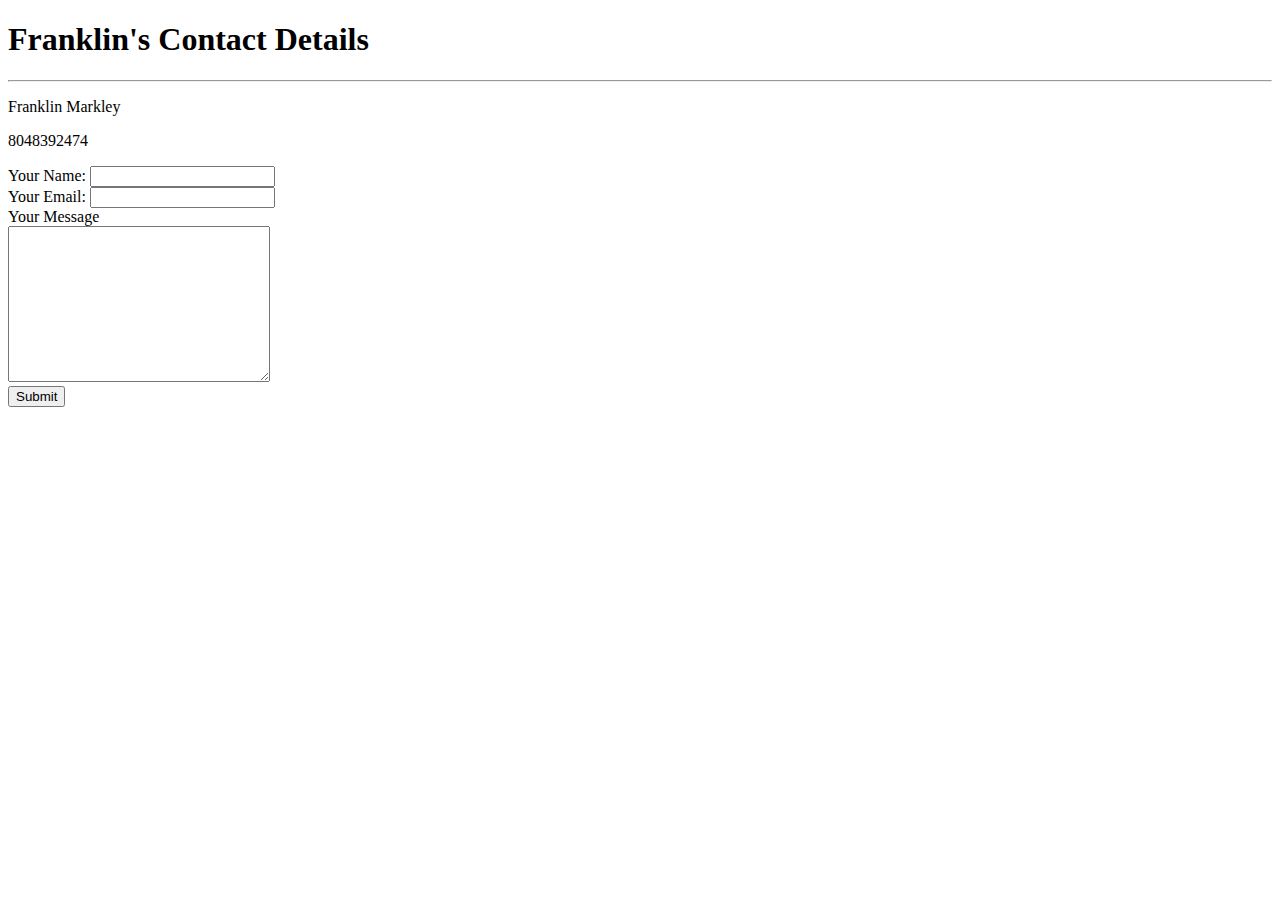
<file: ContactDetails.html>
<!DOCTYPE html>
<html lang="en" dir="ltr">
  <head>
    <meta charset="utf-8">
    <title>Contact Me</title>
  </head>
  <body>
    <h1>Franklin's Contact Details</h1>
    <hr>
      <p>Franklin Markley</p>
      <p>8048392474</p>

    <form class="" action="mailto:franklinmarkley@gmail.com" method="post" enctype="text/plain">
      <label>Your Name:</label>
      <input type="text" name="" value=""><br>
      <label>Your Email:</label>
      <input type="email" name="Your Name" value=""><br>
      <labe>Your Message</labe><br>
      <textarea name="name" rows="10" cols="30"></textarea><br>
      <input type="submit" name="">
    </form>

  </body>
</html>
</file>
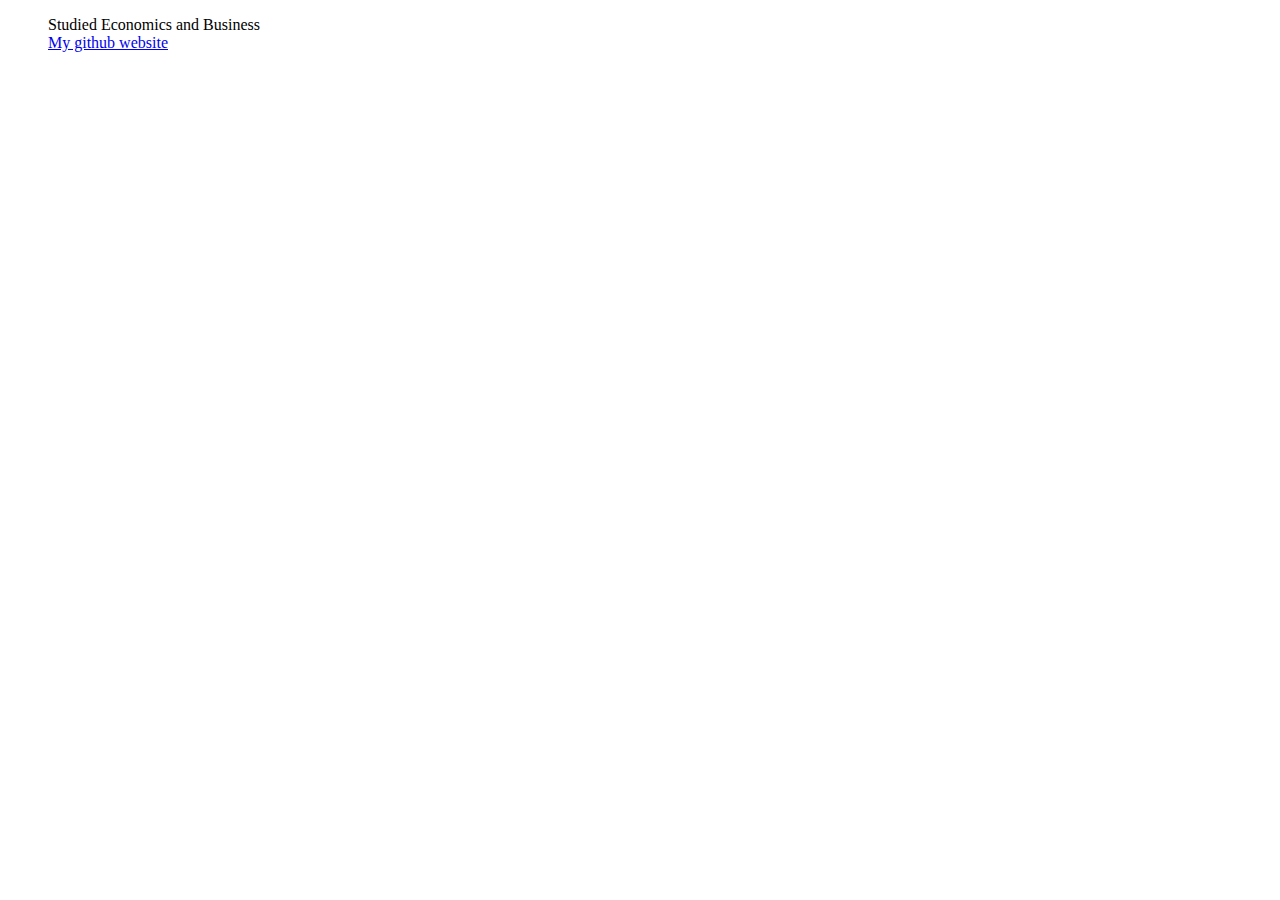
<file: hobbies.html>
<!DOCTYPE html>
<html lang="en" dir="ltr">
  <head>
    <meta charset="utf-8">
    <title>My Hobbies</title>
  </head>
  <body>
    <ol>
      <il> Studied Economics and Business</il> <br />
      <il> <a href="https://www.github.com">My github website</a></il>
    </ol>
  </body>
</html>
</file>
